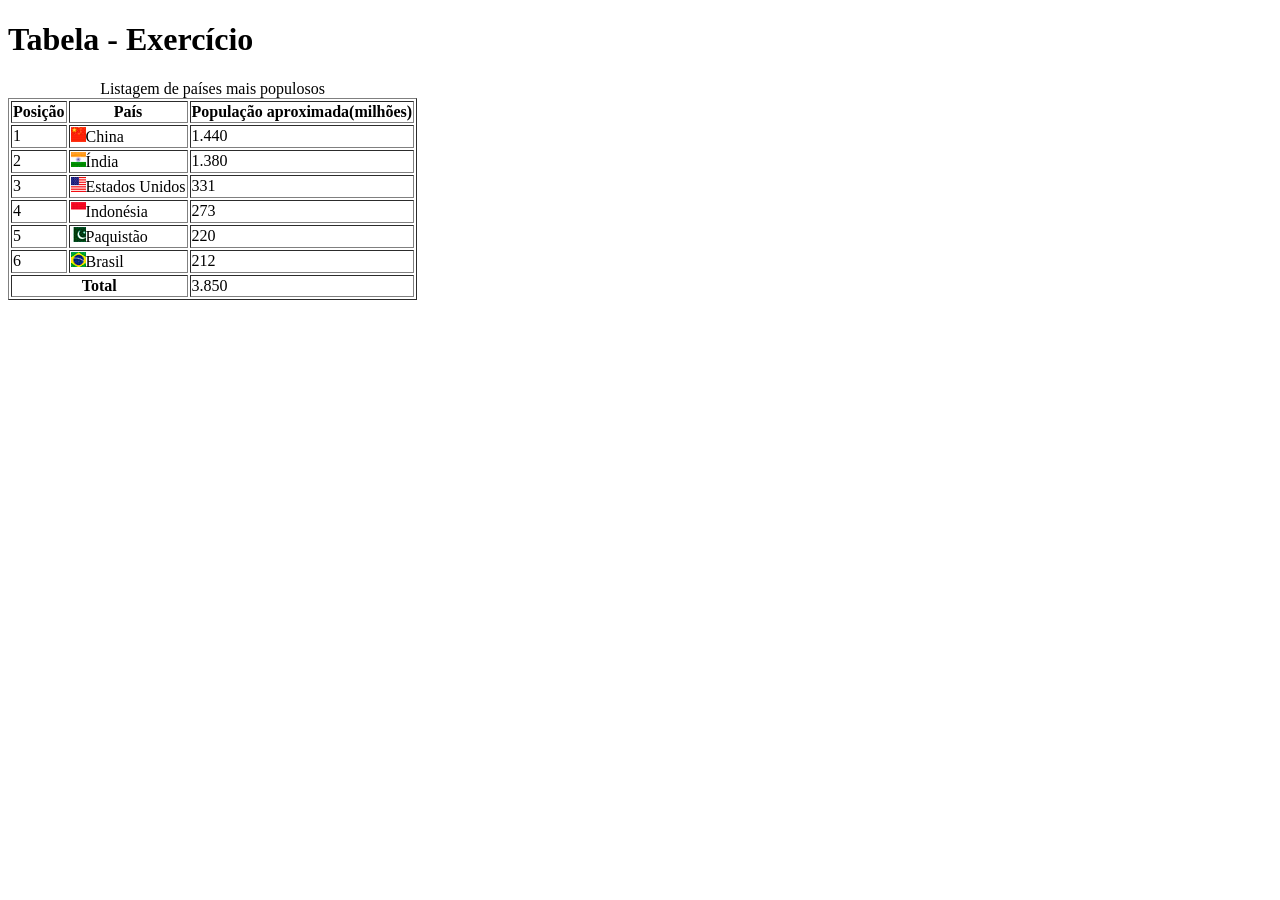
<file: conteudos/execicio-table.html>
<!DOCTYPE html>
<html lang="pt-Br">
<head>
    <meta charset="UTF-8">
    <meta name="viewport" content="width=device-width, initial-scale=1.0">
    <title>Exercicio Paises </title>
</head>
<body>
    <h1>Tabela - Exercício</h1>
    
    <table border = "1">
        <caption>Listagem de países mais populosos</caption>
        <thead>
            <tr>
            <th>Posição</th>
            <th>País</th>
            <th>População aproximada(milhões)</th>
        </tr>
        </thead>

        <tbody>
            <tr>
            <td>1</td>
            <td>
                <img src="../conteudos/img/b1.jpg">China</td>
            <td>1.440</td>
        </tr>
        <tr>
            <td>2</td>  
            <td>
                <img src="../conteudos/img/b2.jpg">Índia</td>
            <td>1.380</td>
        </tr>
        <tr>
            <td>3</td>
            <td>
                <img src="../conteudos/img/b3.jpg">Estados Unidos</td>
            <td>331</td>
        </tr>
        <tr>
            <td>4</td>
            <td>
                <img src="../conteudos/img/b4.jpg">Indonésia</td>
            <td>273</td>
        </tr>
        <tr>
            <td>5</td>
            <td>
                <img src="../conteudos/img/b5.jpg">Paquistão</td>
            <td>220</td>
        </tr>
        <tr>
            <td>6</td>
            <td><img src="../conteudos/img/b6.jpg">Brasil</td>
            <td>212</td>
        </tr>
        </tbody>

        <tfoot>
            <tr>
                <th colspan ="2">Total</th>
                <td>3.850</td>
            </tr>
        </tfoot>
    
</body>
</html>
</file>
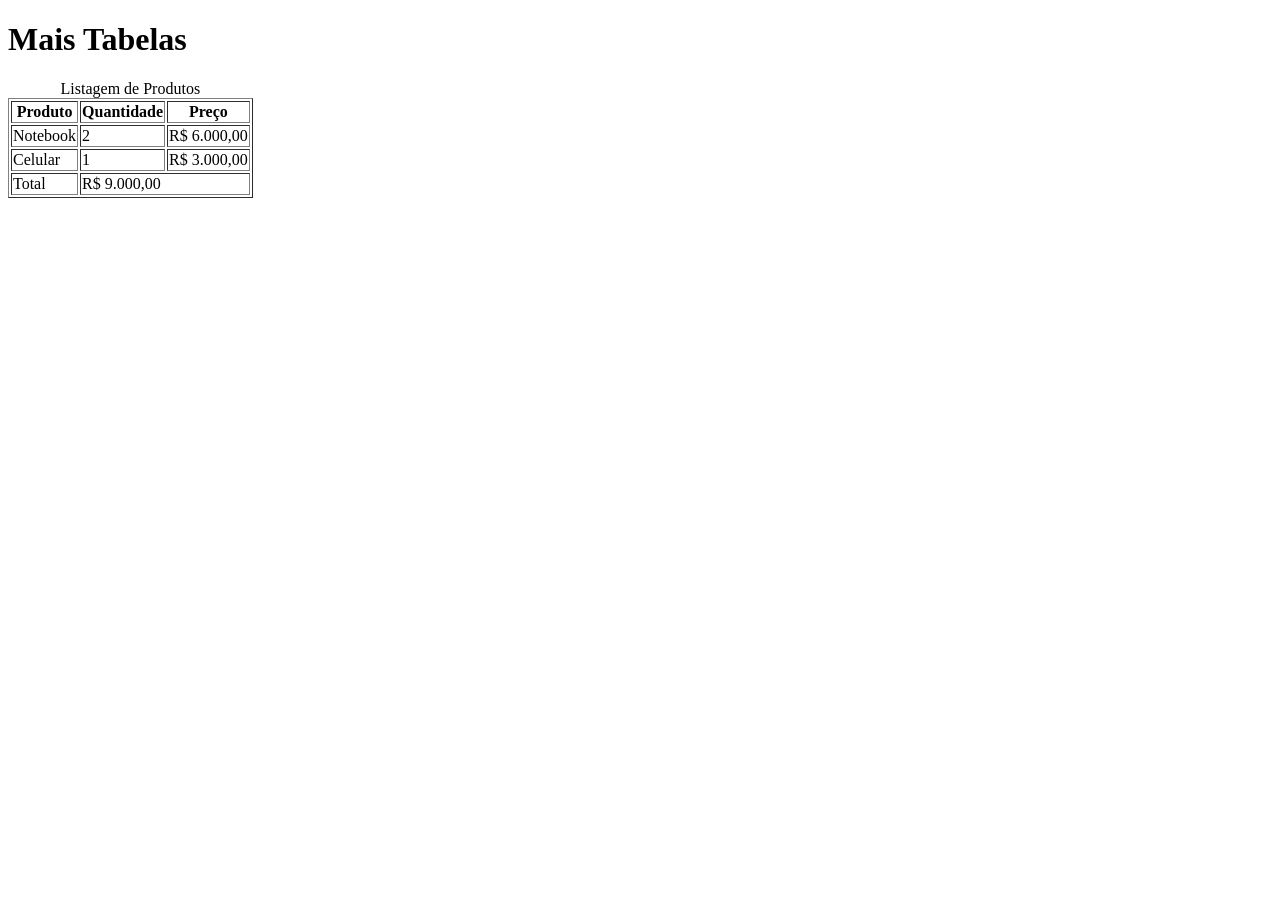
<file: conteudos/mais-tabelas.html>
<!DOCTYPE html>
<html lang="pt-BR">
<head>
    <meta charset="UTF-8">
    <meta name="viewport" content="width=device-width, initial-scale=1.0">
    <title>Tabelas Dois</title>
</head>
<body>
    <h1>Mais Tabelas</h1>
    <!--
    caption : Legenda/Titulo da tabela
    thead : Table Header (Cabeçalho da tabela)
    tbody : Table Body (Corpo da tabela)
    tfoot : Table Footer (Rodapé da tabela)    
    -->

    <table border = "1">
        <caption>Listagem de Produtos</caption>
        <thead>
            <tr>
            <th>Produto</th>
            <th>Quantidade</th>
            <th>Preço</th>
        </tr>
        </thead>

        <tbody>
            <tr>
            <td>Notebook</td>
            <td>2</td>
            <td>R$ 6.000,00</td>
        </tr>
        <tr>
            <td>Celular</td>
            <td>1</td>
            <td>R$ 3.000,00</td>
        </tr>
        </tbody>

        <tfoot>
            <tr>
                <td>Total</td>
                <td colspan ="2"> R$ 9.000,00</td>
            </tr>
        </tfoot>

    </table>
</body>
</html>
</file>
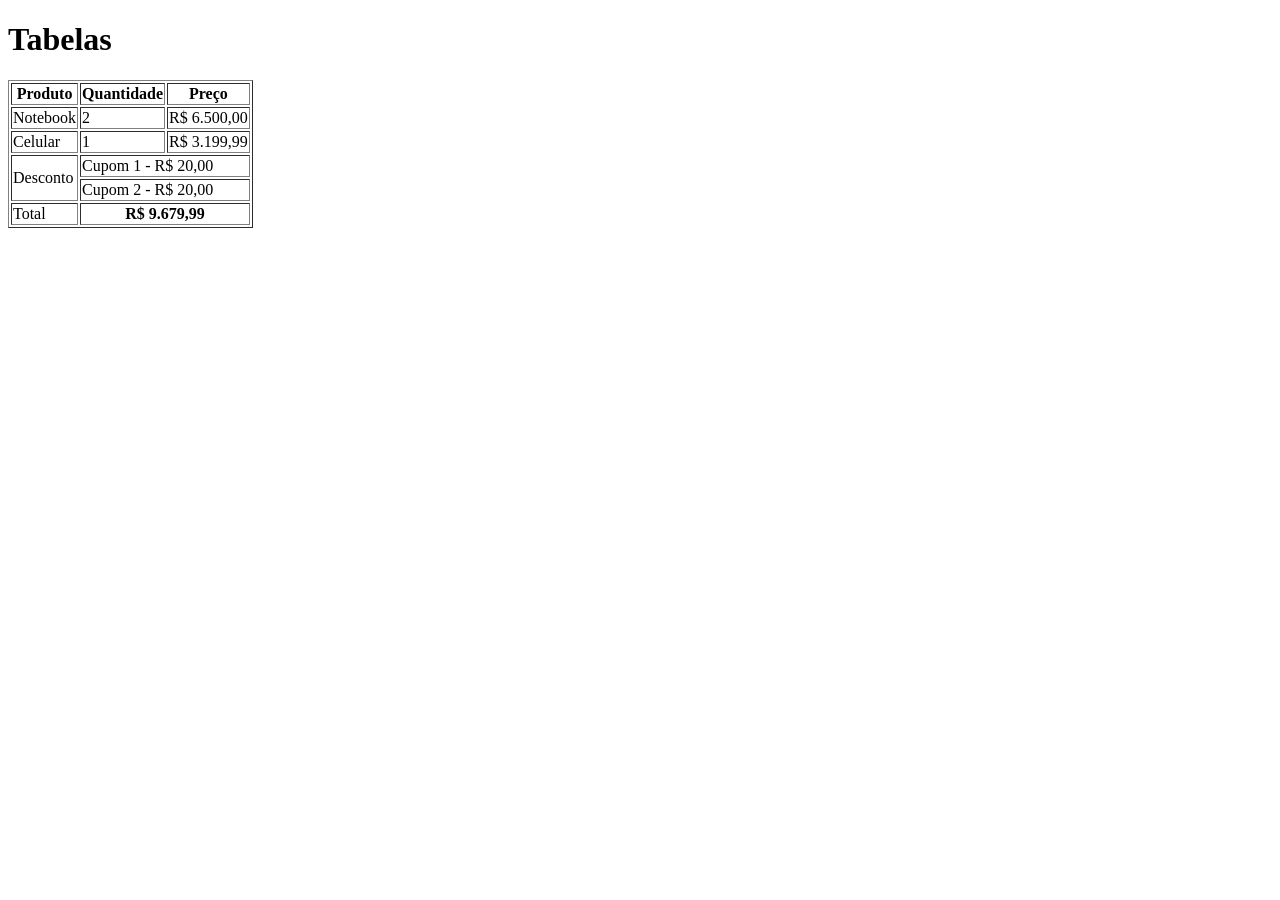
<file: conteudos/tabelas.html>
<!DOCTYPE html>
<html lang="pt-Br">
<head>
    <meta charset="UTF-8">
    <meta name="viewport" content="width=device-width, initial-scale=1.0">
    <title>Tabelas</title>
</head>
<body>
    <h1>Tabelas</h1>
    <!--
    table : tabela
    tr : Ttable row (linha de tabela)
    td : table data (dado da tabela ) * table cell (celulas da tabela)
    th : table header (cabeçalho da tabela)

    ** Nunca utilizar o border, pois ja temos o CSS fazendo essa função, utilizar somente para estudos **
    -->
    <table border = "1">
        <tr>
            <th>Produto</th>
            <th>Quantidade</th>
            <th>Preço</th>
        </tr>
        <tr>
            <td>Notebook</td>
            <td>2</td>
            <td>R$ 6.500,00</td>
        </tr>
        <tr>
            <td>Celular</td>
            <td>1</td>
            <td>R$ 3.199,99</td>
        </tr>

        <!--
        colspan : extensão da coluna
        rowspan : extensão da linha
        -->

        <tr>
            <td rowspan="2">Desconto</td>
            <td colspan ="2"> Cupom 1 - R$ 20,00</td> 
            <!-- Puxa o contúdo para centralizar ja o td puxa para a lado-->
        </tr>
        <tr>
            <td colspan ="2"> Cupom 2 - R$ 20,00</td> 
        </tr>
        <tr>
            <td>Total</td>
            <th colspan = "2">R$ 9.679,99</th> 
        </tr>
    </table>
</body>
</html>
</file>
